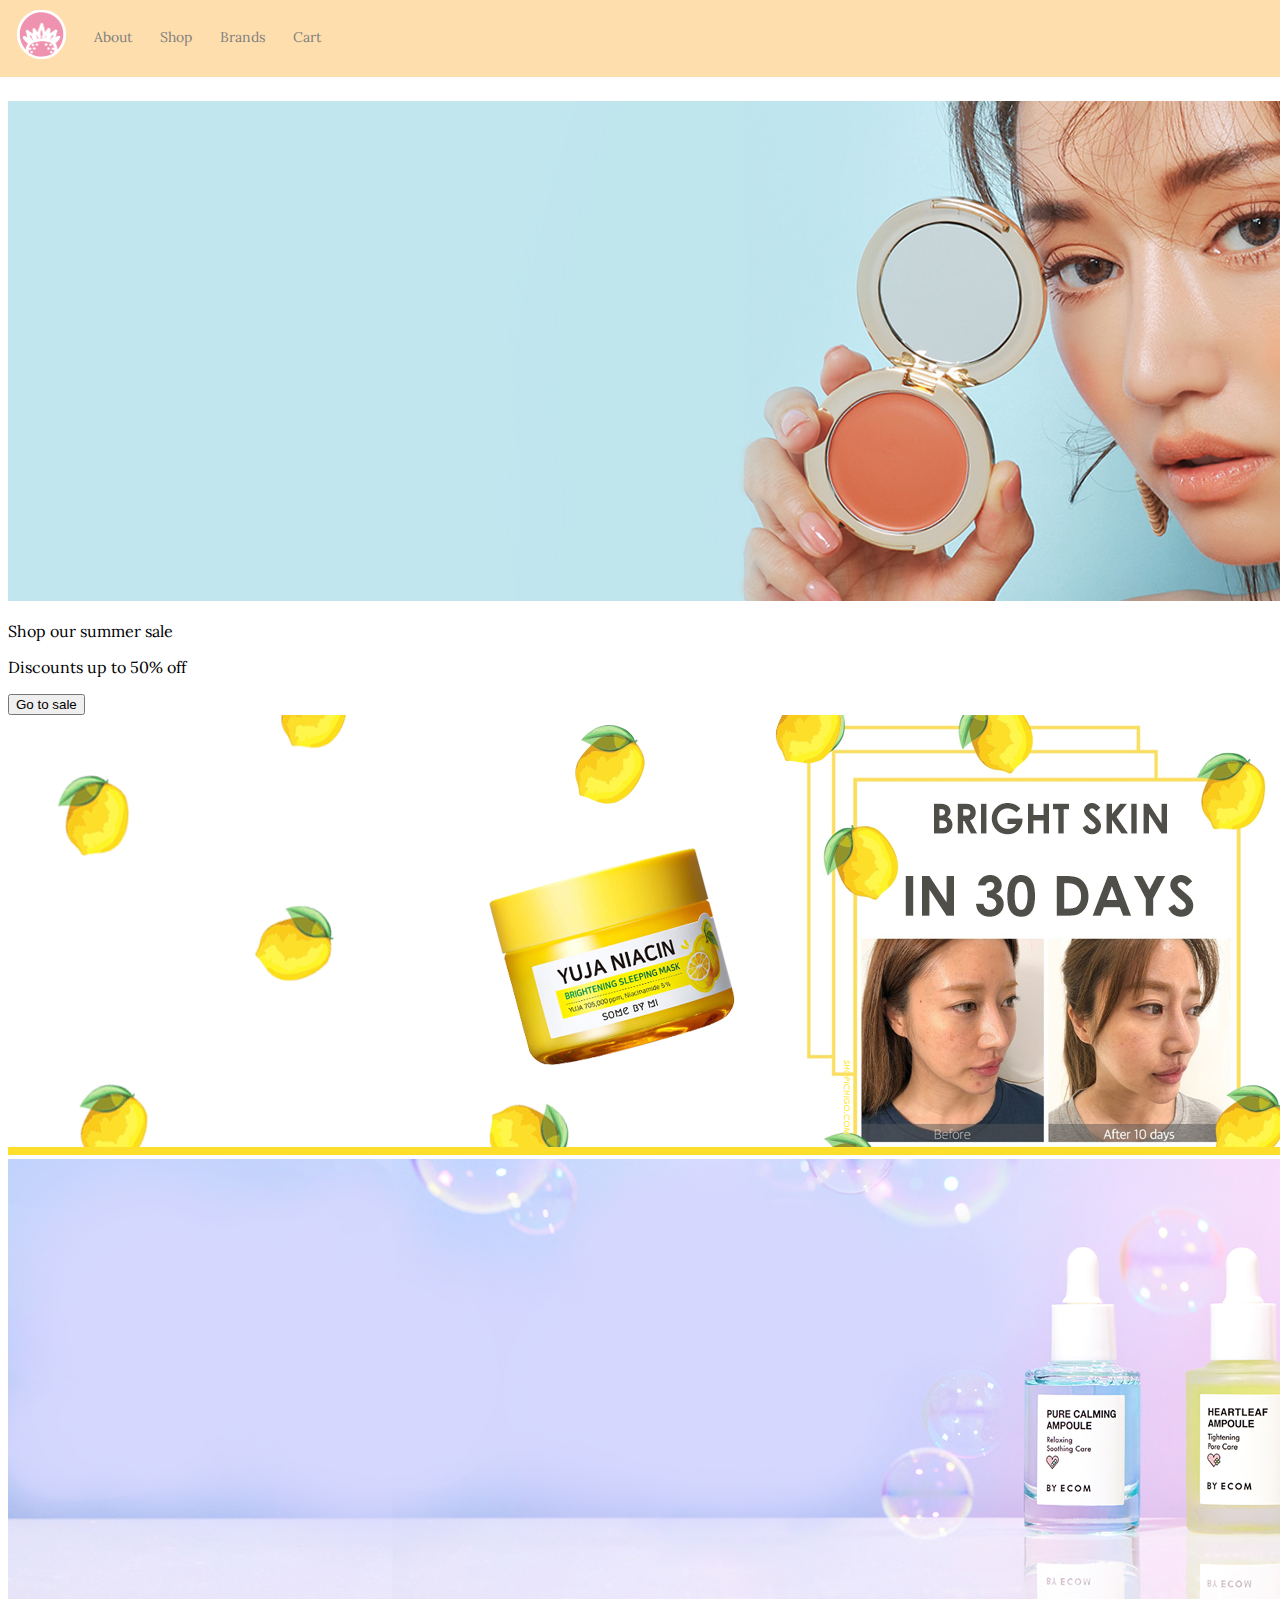
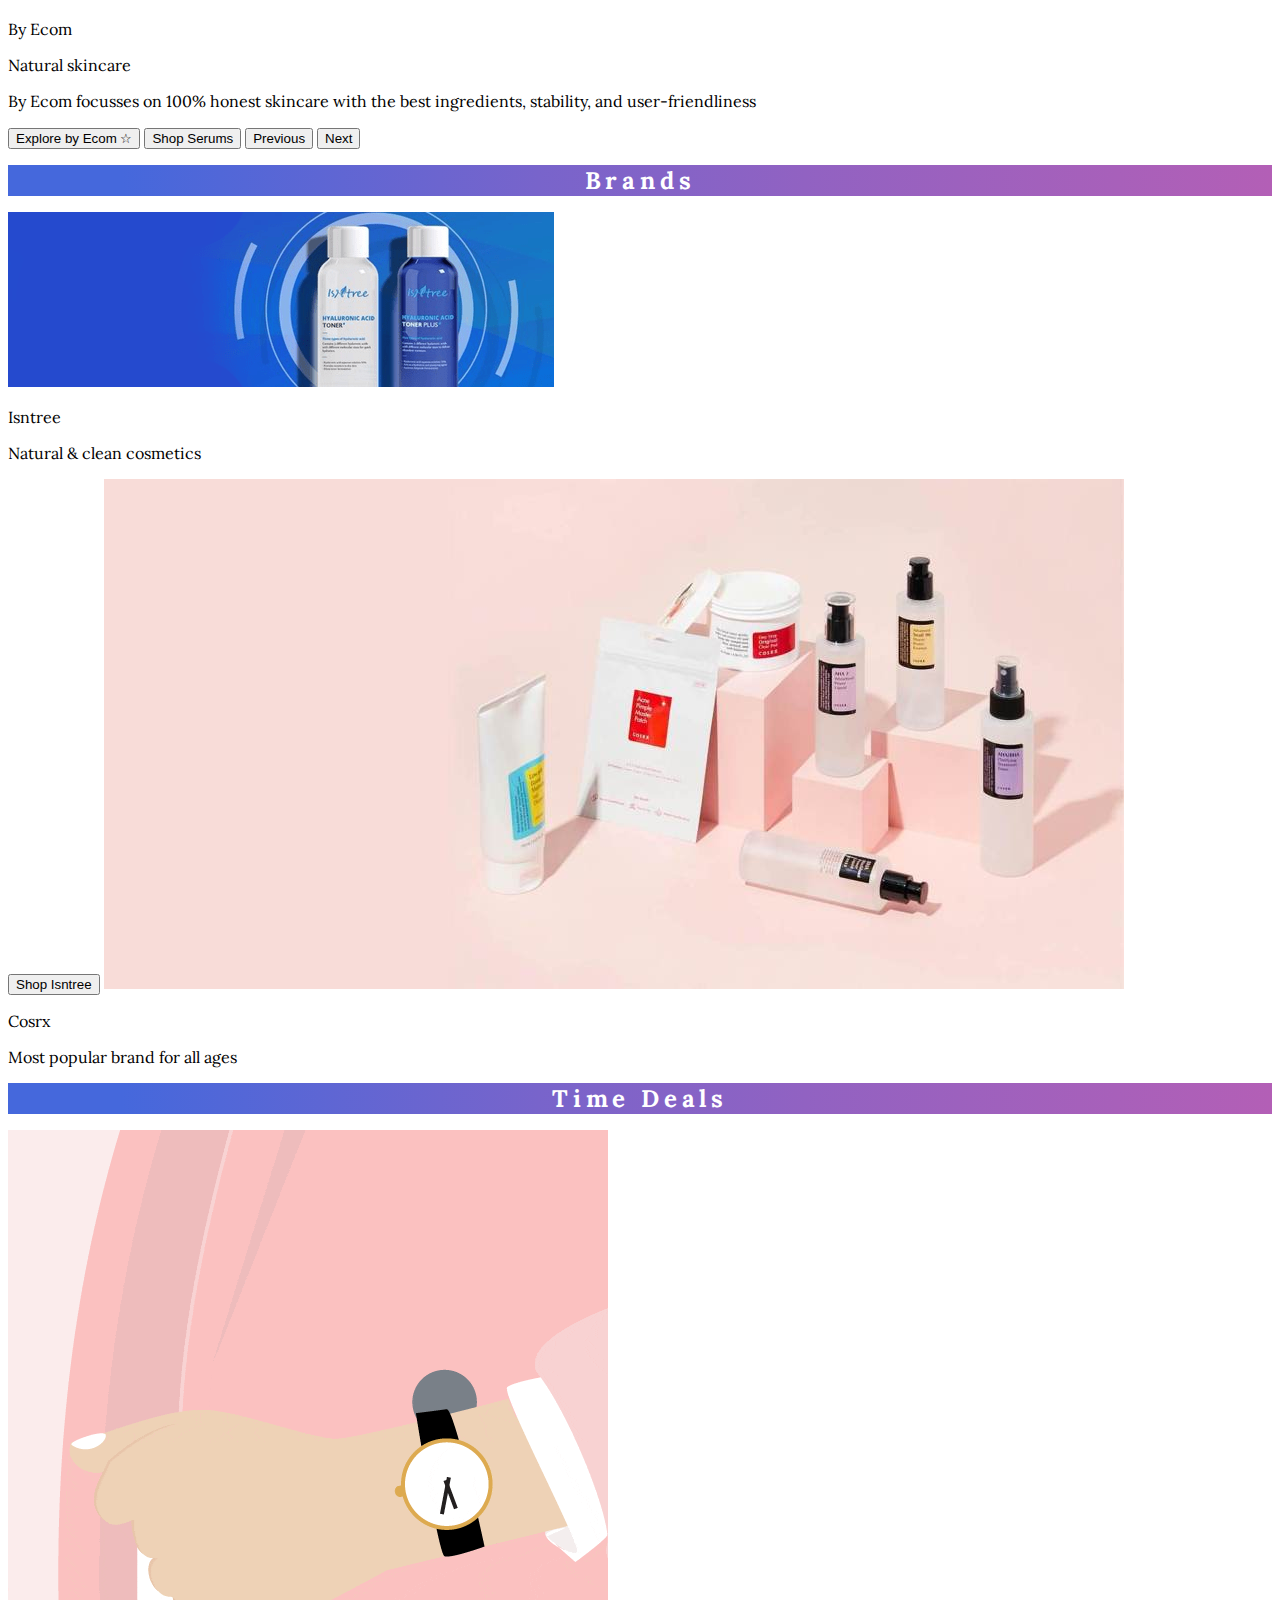
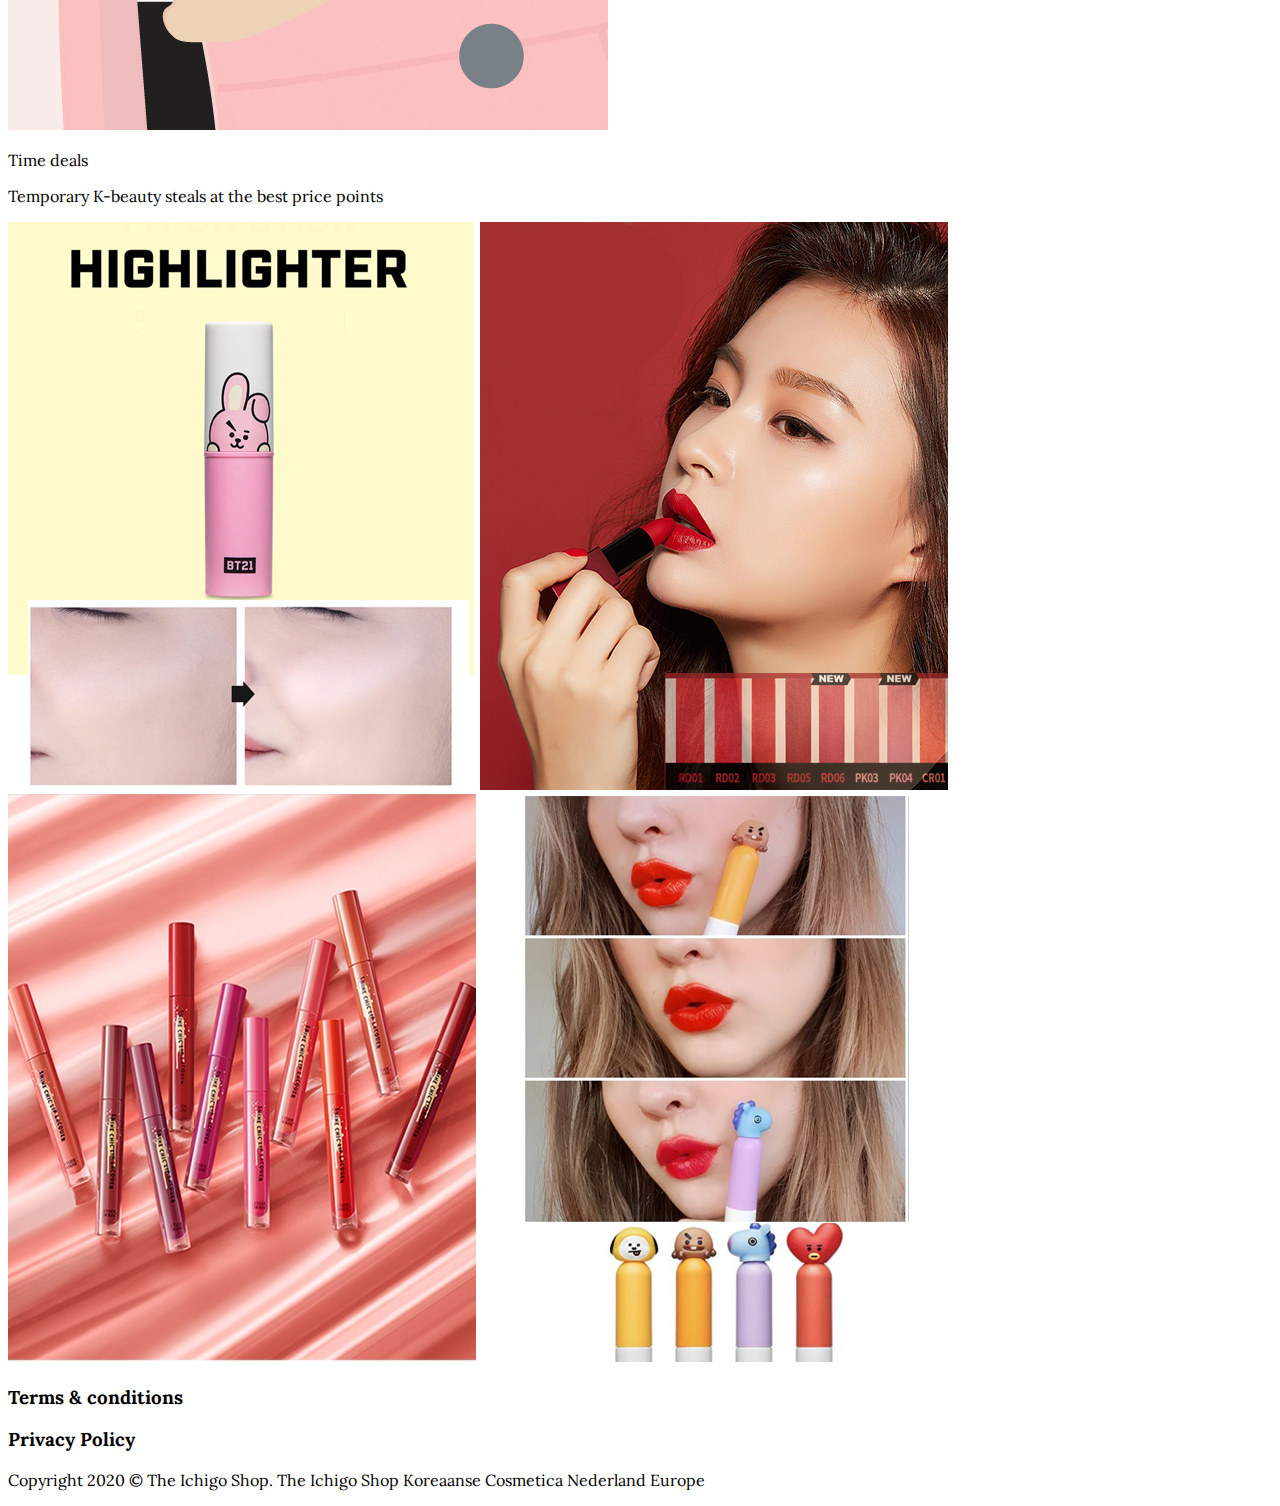
<file: index.html>
<!doctype html>
<html lang="nl">
	
<head>
	<meta charset="UTF-8">
	<meta name="author" content="Soraya Hammaoui">
	<meta name="viewport" content="width=device-width, initial-scale=1">
	<link href="https://fonts.googleapis.com/css2?family=Lora:ital,wght@0,400;0,500;0,600;0,700;1,400;1,500;1,600;1,700&display=swap" rel="stylesheet">
	
	<title>Shop Ichigo</title>
	
	<link href="styles/style.css" rel="stylesheet">
</head>

<body>
<header>
		<nav>
			<ul>
			<li><a href=""><img src="images/Shopichigo_logo_bw.png" alt="Shop Ichigo logo"></a> </li>
			<li><a href="#">About</a></li>
			<li><a href="#">Shop</a>
				<ul>
					<li><a href="#">Fashion</a></li>
					<li><a href="#">Skincare</a></li>
					<li><a href="#">Make-up</a></li>
				</ul>
			</li>
			<li><a href="#">Brands</a></li>
			<li><a href="#">Cart</a></li>
		</ul>
	</nav>
</header>



	<main>
		<!--Carrousel met foto's en buttons-->
		<div class="carrousel-container">
		<img src="images/3ce-banner-5.jpg" alt="Model met een 3ce product in hand">
		<p>Shop our summer sale</p>
		<p>Discounts up to 50% off</p>
		<button type="button">Go to sale</button><!--Link toevoegen!!!!-->
		<img src="images/Some-by-mi-yuja-niacin-blemish-care-serum-banner-FINAL.png" alt="Some by Mi, yuja serum product">
		<img src="images/By-ecom-banner-serums2.png" alt="Producten van By Ecom">
		<p>By Ecom</p>
		<p>Natural skincare</p>
		<p>By Ecom focusses on 100% honest skincare with the best ingredients, stability, and user-friendliness</p>
		<button type="button">Explore by Ecom &#9734;</button><!--Link toevoegen!!!!-->
		<button type="button">Shop Serums</button><!--Link toevoegen!!!!-->
		<button class="prev">Previous</button>
		<button class="next">Next</button>
		
	</div>

		<!--Grid met daarin logo's van merken en producten.-->
<section class="brands">
		<h1>Brands</h1>
		<img src="images/Isntree-small-banner2.png" alt="Producten van Instree"> <!--Deze moet langer dan de andere foto's in dit grid.-->
		<p>Isntree</p> <p>Natural & clean cosmetics</p>
		<button type="button">Shop Isntree</button><!--Link toevoegen!!!!-->
		<img src="images/cosrx-banner-pink.jpg" alt="Producten van Cosrx"> <!--Voor deze geldt hetzelfde!-->
		<p>Cosrx</p> <p>Most popular brand for all ages</p>
		<!-- <button type="button">Shop Cosrx</button>Link toevoegen!!!! 
		<img src="images/Apieu-logo-brand-banner.png" alt="Logo van Apieu">
		<img src="images/A-by-bom-logo-brand-banner2.png" alt="Logo van A by Bom">
		<img src="images/aromatica-logo-brand-banner.png" alt="Logo van Aromatica">
		<img src="images/banila-co-brand-banner.png" alt="logo van Banila co">
		<img src="images/benton-logo-brand-banner.png" alt="logo van Benton">
		<img src="images/By-Ecom-Logo-brand-banner.png" alt="logo van By Ecom">
		<img src="images/Chuu-logo-brand-banner.png" alt="logo van Chuu">
		<img src="images/cosrxx.png" alt="Logo van Cosrx">
		<img src="images/Etude-House-Logo-brand-banner.png" alt="Logo van Etude House">
		<img src="images/g9skin-logo-brand-banner.png" alt="Logo van G9skin">
		<img src="images/Jumiso-logo-brand-banner.png" alt="Logo van Jumiso">
		<img src="images/holika-holika-logo-brand-banner.png" alt="logo van Holika Holika">
		<img src="images/innisfree_logo-brand-banner.png" alt="logo van Innisfree">
		<img src="images/Isntree-logo-brand-banner.png" alt="logo van Isntree">
		<img src="images/itsskin-logo-brand-banner.png" alt="Logo van Itsskin">
		<img src="images/klairs-logo-brand-banner.png" alt="logo van Klairs">
		<img src="images/laneige-logo-brand-banner.png" alt="logo van laneige">
		<img src="images/manefit-logo-brand-banner.png" alt="logo van Manefit">
		<img src="images/mediheal-logo-brand-banner.png" alt="logo van Mediheal">
		<img src="images/merbliss-logo-brand-banner.png" alt="logo van Merbliss">
		<img src="images/missha-logo-brand-banner.png" alt="logo van Missha">
		<img src="images/missha-logo-brand-banner.png" alt="logo van Missha">
		<img src="images/tiam-logo-brand-banner.png" alt="logo van Tiam">
		<img src="images/Olivarrier-logo-brand-banner.png" alt="logo van Olivarrier">
		<img src="images/petitfee-koelf-logo-brand-banner.png" alt="logo van Petitfee koelf">
		<img src="images/pyunkang-yul-logo-brand-banner.png" alt="logo van Pyungkang yul">
		<img src="images/skinfood-logo-brand-banner.png" alt="logo van Skinfood">
		<img src="images/some-by-mi-logo-brand-banner.png" alt="logo van Some by mi">
		<img src="images/Son-and-park-logo-brand-banner.png" alt="logo van Son and Park">
		<img src="images/The-vegan-glow-logo-brand-banner.png" alt="logo van The vegan glow">
		<img src="images/tony-moly-logo-brand-banner.png" alt="logo van Tony Moly">
		<img src="images/too-cool-for-school-logo-brand-banner.png" alt="logo van Too cool for school">
		<img src="images/Troiareuke-logo-brand-banner.png" alt="logo van Troiareuke">
		<img src="images/W-dressroom-logo-brand-banner.png" alt="logo van W Dressroom">
		<img src="images/yadah-logo-brand-banner.png" alt="logo van Yadah">
		<img src="images/heimish-logo-brand-banner.png" alt="logo van Heimish">
		<img src="images/3ce-logo-brand-banner.png" alt="logo van 3CE">-->
</section>


		<h1>Time Deals</h1>
		<img src="images/Time.gif" alt="Draaiende horloge gif">
		<p>Time deals</p> <p>Temporary K-beauty steals at the best price points</p>

	<section class="grid1">
		<img src="images/BT21-FIT-ON-STICK-01-HIGHLIGHTER-1.jpg" alt="BT21 highlighter">
		<!-- <p>Quick View</p>
		<h3>lip &#38; cheek</h3>
		<a href="/">BT21 Fit On Stick Highlight</a>
		<p>&#8364;19.99</p> <p>&#8364;7.99</p>
		<p class="sale">-60&#37;</p> -->
	

		<img src="images/Wild-Matt-Lipstick.jpg" alt="Matte lipstick">
		<!-- <p>Quick View</p>
		<h3>lip &#38; cheek</h3>
		<a href="/">Wild Matt Lipstick</a>
		<p>&#8364;12.99</p> <p>&#8364;6.99</p>
		<p class="sale">-46&#37;</p> -->

		<img src="images/Shine-Chic-Lip-Lacquer-1.jpg" alt="Shine lip lacquer">
		<!-- <p>Quick View</p>
		<h3>lip &#38; cheek</h3>
		<a href="/">shine Chic Lip Lacquer</a>
		<p>&#8364;14.99</p> <p>&#8364;3.99</p>
		<p class="sale">-73&#37;</p> -->

		<img src="images/BT21-Glow-Lip-Lacquer-12.jpg" alt="Lip Lacquer">
		<!-- <p>Quick View</p>
		<h3>lip &#38; cheek</h3>
		<a href="/">BT21 Glow Lip Lacquer</a>
		<p>&#8364;16.99</p> <p>&#8364;7.99</p>
		<p class="sale">-53&#37;</p> -->

	

	</section>

<!-- <section>
		<h1>New Products</h1>

		<img src="images/etude-house-nail-remover.jpg" alt="Nail remover">
		<p>Quick View</p>
		<h3>Uncategorized</h3>
		<a href="/">Nail Remover</a>
		<p>&#8364;5.99</p> <p>&#8364;3.99</p>
		<p>-33&#37;</p>
		
		<img src="images/Play-Color-Eye-Palette-lingerie-backstage-2.jpg" alt="Play color eyeshadow palette">
		<p>Quick View</p>
		<h3>lip &#38; cheek</h3>
		<a href="/">Play Color Eye Palette Lingerie Backstage</a>
		<p>&#8364;42.99-</p> <p>&#8364;34.99-</p>
		<p>-19&#37;</p>

		<img src="images/the-plant-base-DAILIBEN-Silky-Fit-BB-Cream.jpg" alt="BB-cream">
		<p>Quick View</p>
		<h3>BB &#38; CC Cream</h3>
		<a href="/">Dailiben Silky Fit BB Cream</a>
		<p>&#8364;17.99</p> 

		<img src="images/apieu-Madecassoside-Cica-Balm.jpg" alt="Cica Balm">
		<p>Quick View</p>
		<h3>Body &#38; Hair</h3>
		<a href="/">Madecassoside Cica Balm</a>
		<p>&#8364;12.99</p> 

		<img src="images/Bts-Box.png" alt="Bts products Value set">
		<p>Quick View</p>
		<h3> Value Deals</h3>
		<a href="/">BTS Mega Set</a>
		<p>&#8364;130.00</p> <p>&#8364;89.00</p>
		<p>-32&#37;</p>

		<img src="images/Ink-Airy-Velvet.jpg" alt="Lipstick">
		<p>Quick View</p>
		<h3>lip &#38; cheek</h3>
		<a href="/">Ink Airy Velvet</a>
		<p>&#8364;14.99-&#8364;9.99</p>
		<p>-33&#37;</p>
	</section>

<section>
		<h1>Best Selling Products</h1>
	
		<img src="images/etude-house-0.2-therapy-air-mask.jpg" alt="Sheet mask">
		<p>Quick View</p>
		<h3>Sheetmasks</h3>
		<a href="/">0.2 Therapy Air Mask</a>
		<p>&#8364;1.99</p> 
		
		<img src="images/Cosrx-acne-pimple-master-patches.jpg" alt="Pimple patches">
		<p>Quick View</p>
		<h3>Spot Treatments</h3>
		<a href="/">Acne Pimple Master Patches</a>
		<p>&#8364;4.99-</p> 
		<img src="images/vegan-logo-text-only.png" alt="Vegan product logo">

		<img src="images/Cosrx-Low-PH-good-morning-gel-cleanser.jpg" alt="gel cleanser">
		<p>Quick View</p>
		<h3>Cleansing</h3>
		<a href="/">Low Ph Good Morning Gel Cleanser</a>
		<p>&#8364;15.99</p> 
		<img src="images/vegan-logo-text-only.png" alt="Vegan product logo">

		<img src="images/bt21-mediheal-face-point-mask.jpg" alt="Sheet Mask">
		<p>Quick View</p>
		<h3>Sheetmask</h3>
		<a href="/">BT21 x Mediheal face Point Mask</a>
		<p>&#8364;2.99</p> 

		<img src="images/cosrx-aloe-soothing-sun-cream.jpg" alt="Aloe sun cream">
		<p>Quick View</p>
		<h3> Sun protection</h3>
		<a href="/">Aloe Soothing Sun Cream</a>
		<p>&#8364;14.00</p> 
		<img src="images/vegan-logo-text-only.png" alt="Vegan product logo">

		<img src="images/Apieu-Chocolate-Milk-One-Pack-review.jpg" alt="Sheet Mask">
		<p>Quick View</p>
		<h3>Sheetmask</h3>
		<a href="/">Milk One Pack - Chocolate</a>
		<p>&#8364;1.99</p> 
	</section>
	<section>
		<h1>Accessories</h1>

		<img src="images/Party-Night-Dangling-Earrings2.gif" alt="Earrings">
		<p>Quick View</p>
		<h3>Accessoires</h3>
		<a href="/">Party Night Dangling Earrings</a>
		<p>&#8364;12.99</p> 
		
		<img src="images/You-Are-Always-Sparkling-Earrings.gif" alt="Earrings">
		<p>Quick View</p>
		<p>Out of Stock</p>
		<h3>Accessoires</h3>
		<a href="/">You Are Always Sparkling Earrings</a>
		<p>&#8364;14.99-</p> 

		<img src="images/Fluttering-Heart-Earrings.jpg" alt="Earrings">
		<p>Quick View</p>
		<h3>Accessoires</h3>
		<a href="/">Fluttering Heart Earrings</a>
		<p>&#8364;12.99</p> 

		<img src="images/you-are-the-one-earrings.gif" alt="Earrings">
		<p>Quick View</p>
		<h3>Accessoires</h3>
		<a href="/">You Are The One Earrings</a>
		<p>&#8364;19.99</p> 

		<img src="images/Cute-Ribbon-Earrings.jpg" alt="Earrings">
		<p>Quick View</p>
		<h3>Accessoires</h3>
		<a href="/">Cute Ribbin Earrings</a>
		<p>&#8364;12.99</p> 

		<img src="images/Renaissance-Princess-Earrings.jpg" alt="Earrings">
		<p>Quick View</p>
		<h3>Accessoires</h3>
		<a href="/">Renaissance Princess Earrings</a>
		<p>&#8364;12.99</p> 
	</section>

	<section>
		<h1>One Pieces</h1> -->

		<!-- <img src="images/Peko-GOGO88-Knitted-Cardigan2.jpg" alt="Cardigan"> Eerst deze foto laten zien
		<img src="images/Peko-GOGO88-Knitted-Cardigan.gif" alt=" Cardigan gif">Daarna als hover deze laten zien -->
		<!-- <p>Quick View</p>
		<p>Out of Stock</p>
		<h3>One-Piece</h3>
		<a href="/">Peko GOGO88 Knitted Cardigan</a>
		<p>&#8364;56.99</p>  -->
<!-- 		
		<img src="images/Peko-GOGO88-Sweet-Love-Cardigan2.jpg" alt="Cardigan">Eerst deze foto laten zien
		<img src="images/Peko-GOGO88-Sweet-Love-Cardigan.gif" alt="Cardigan">Daarna als hover deze laten zien
		<p>Quick View</p>
		<h3>One-Piece</h3>
		<a href="/">Peko GOGO88 Sweet Love Cardigan</a>
		<p>&#8364;41.99-</p> 

		<img src="images/Worldwide-Cutie-Denim-Dress-1.jpg" alt="Dress">
		<img src="images/Worldwide-Cutie-Denim-Dress.jpg" alt="Dress">
		<p>Quick View</p>
		<h3>One-Piece</h3>
		<a href="/">Worldwide Cute Denim Dress</a>
		<p>&#8364;41.99</p> 

		<img src="images/Done-Preparing-Cactus-Dress.jpg" alt="Dress">
		<p>Quick View</p>
		<h3>One-Piece</h3>
		<a href="/">Cactus One Piece Dress</a>
		<p>&#8364;26.99</p> 
	
	</section>
	<section>
		<h1>Blog</h1> -->

		<!-- <img src="images/Vegan-Skincare-routine-am-w-logo.png" alt="Vegan Skincare blog post">
		<h3>Vegan K-Beauty Morning Routine</h3>
		<p>Do you love Korean Beauty but think vegan-friendly prodycts are hard to find? Want to [...]</p>
		<p>2 comments</p>

		<img src="images/Kbeauty-gift-guide.png" alt="Gift guide blog post">
		<h3>K-Beauty Gift Guide</h3>
		<p>It is the most ownderful time of the year, but it can also be the [...]</p>

		<img src="images/Centella-asiatica-with-text.png" alt="Centella asiatica blog post">
		<h3>Centella Asiatica &#38; Madecassoside &bull; K-Beauty Ingredient Spotlight </h3>
		<p>It has been a while since we posted our last 'Ingredient Spotlight' post which covered [...]</p>
		<p>1 comment</p>
	</section>
	<section>
		<h2>Shipping</h2>
		<img src="images/free-shipping-gif2.gif" alt="Free shipping gif banner"></section>

<section>
		<h2>Brands</h2>
		<img src="images/16brand-logo-new.jpg" alt="Logo van 16 Brand ">
		<img src="images/3ce-europe-logo-pink.jpg" alt="Logo van 3CE ">
		<img src="images/A-by-Bom-Logo.jpg" alt="Logo van A By Bom ">
		<img src="images/Apieu-Europe-Logo-small.png" alt="Logo van A'pieu">
		<img src="images/Aromatica-logo.jpg" alt="Logo van Aromatica ">
		<img src="images/Banila-co-europe.jpg" alt="Logo van Banila ">
		<img src="images/barulab-seoul-europe-logo.jpg" alt="Logo van Barulab ">
		<img src="images/Benton-cosmetics-logo.jpg" alt="Logo van Benton">
		<img src="images/By-Ecom-Logo-europe.jpg" alt="Logo van By Ecom ">
		<img src="images/Chuu-logo-small.png" alt="Logo van Chuu ">
		<img src="images/cosrxx.png" alt="Logo van Cosrx ">
		<img src="images/etude-house-logo.png" alt="Logo van Etude House">
		<img src="images/G9SKIN-logo.jpg" alt="Logo van G9skin">
		<img src="images/Heimish-europe-logo.jpg" alt="Logo van Heimish ">
		<img src="images/Jumiso-Logo.jpg" alt="Logo van Jumiso"> -->


	<!-- </section>
	</main>
<footer>
	<ul>
		Hier komen de 'payment iconen' te staan
		<li></li>
		<li></li>
		<li></li>
		<li></li>
		<li></li>
		<li></li>
		<li></li>
		<li></li>
		<li></li>
	</ul> -->

	<h3>Terms & conditions</h3>
	<h3>Privacy Policy</h3>
	<p>Copyright 2020  &#169 The Ichigo Shop. The Ichigo Shop Koreaanse Cosmetica Nederland Europe</p>
</footer> <!--Hier komen weer social media iconen te staan-->

	<script src="scripts/script.js"></script>
</body>
	
</html>
</file>
<file: styles/style.css>
CSS Document
*, *::after, *::before {
  box-sizing:border-box;  
  margin: 0;
  padding: 0;
}

body{
  font-family:'Lora', serif;
}

nav{
  width: 100%;
  height: 60px;
  background-color: navajowhite;
  margin-top: -1vh;
  margin-left: -1vh;
  padding:1vh ;
}

nav img{
  width: 3.5em;
  margin-top: -2vh;
  margin-left: -5vh;
}

nav ul{
  float: left;
}

nav ul li{
  float: left;
  list-style: none;
  position: relative;
;

}

nav ul li a{
  display: block;
  font-family:'Lora', serif;
  color: grey;
  font-size: 14px;
  padding: 22px 14px;
  text-decoration: none;
  text-align: center;
  margin-top: -2vh;
  
}

nav ul li ul{
  display: none;
  position: absolute;
  background-color: navajowhite;
  padding: 10px;
  border-radius: 0px 0px 5px 5px; 
  margin-top: 0.1vh; 
  
}

nav ul li:hover ul{
display: block; 
}

nav ul li ul li {
width: 180px;
border-radius: 4px;  
}

nav ul li ul li a:hover{
background-color: rgb(246, 214, 165);   
 }

.sale{
  display: inline-block;
  box-sizing: content-box;
  background-color: palevioletred;
  padding: 10px;
  width: 10%;
  border-radius: 50%;
  color: white;
  text-align: center;
  vertical-align: middle;
  display: inline-table;
}














/* header {

  display:flex;
  flex-wrap:nowrap;
  justify-content:center; 
}

header > a {
  display:block;
  width:7.5em; height:3.5em;
  line-height:1em;
  padding:.75em 0 .75em 2.75em;
  font-weight:bold;
  color:rgb(253, 165, 246);  
  text-decoration:none;
  outline:none;
}

header > a:hover {
  padding:.75em 2.75em .75em 0;
  text-align:right;

}

header > a:focus {
  text-decoration:underline;
}


header nav {
  background-color:rgb(253, 165, 246);
  flex-grow: 1;
}

header nav ul {    
  margin:0; padding:0;
  list-style:none;
  display:flex;
}

header nav li {
  min-width:5.25em;
  flex-grow:1;
}



header nav a {
  color:white;
  background-color:rgb(253, 165, 246); 
  text-decoration:none;
  outline:none;
  display:block;
  line-height:5.5em;
  margin-top: -0.5em; 
  text-align:center;
}

header nav a.active {
  font-weight:bold;
  cursor:default;
}

header nav a:hover:not(.active) {
  color:white;
background-color: rgb(238, 116, 228);}

header nav a:focus {
  text-decoration:underline;
}

nav img{
  width: 3em;
  margin-bottom: -2vh;

}



main img{
  width: 60vh;;
} */

h1{
  color:white;
  letter-spacing: 0.2em;
  font-size: 1.5em;
  width: 100%;
  text-align: center;
  background: linear-gradient(90deg, rgba(69,104,220,1) 9%, 
  rgba(120,100,203,1) 42%, rgba(145,98,194,1) 63%, 
  rgba(179,95,182,1) 100%);
  /* bron: https://cssgradient.io */
}
</file>
